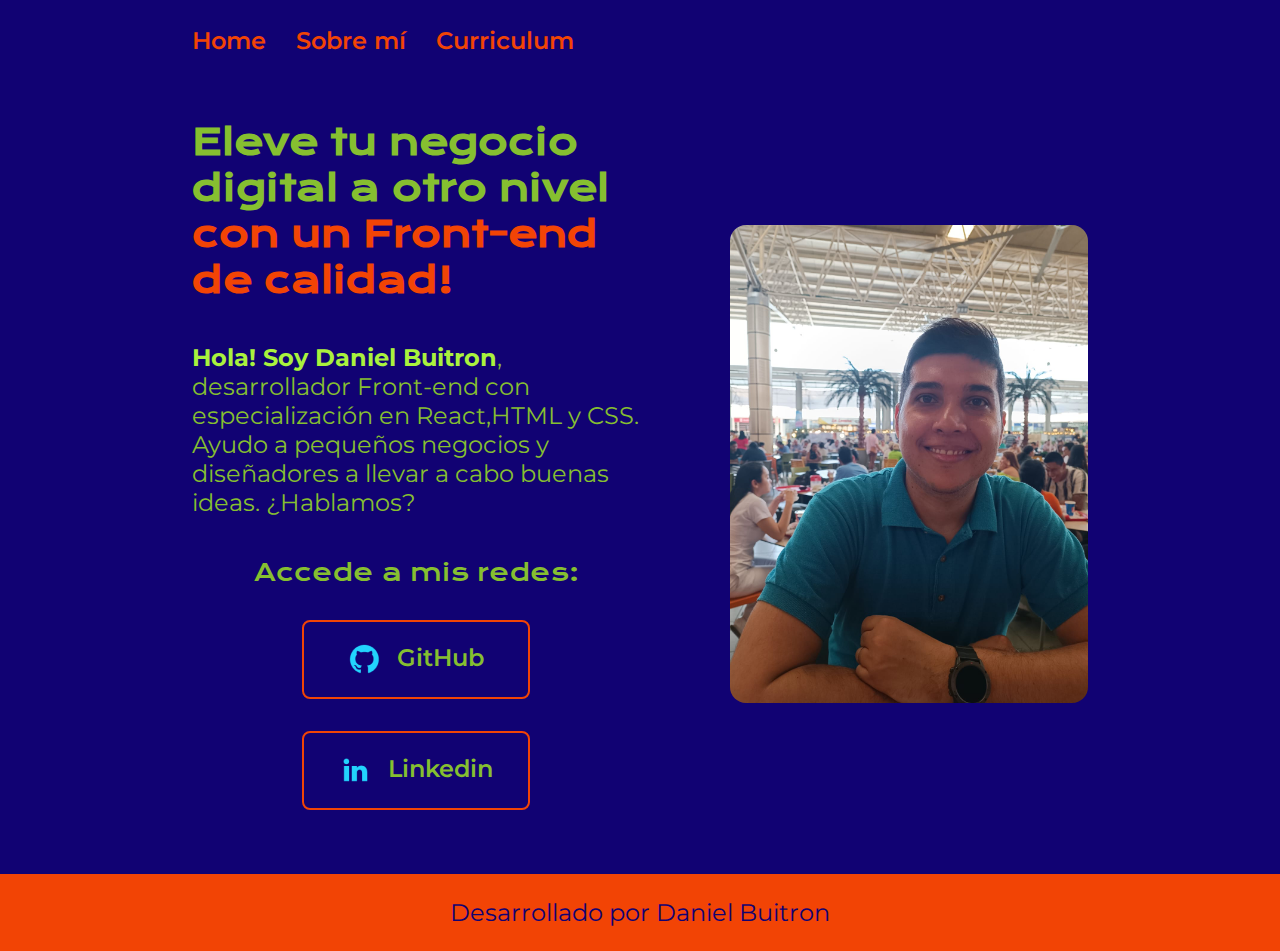
<file: index.html>
<!DOCTYPE html>
<html lang="es-mx">
<head>
    <meta charset="UTF-8">
    <meta http-equiv="X-UA-Compatible" content="IE=edge">
    <meta name="viewport" content="width=device-width, initial-scale=1.0">
    <title>Portafolio</title>
    <link rel="stylesheet" href="style.css">
</head>
<body>
    <header class="header">
        <nav class="header_menú">
            <a class="header_menu_link" href="index.html">Home</a>
            <a class="header_menu_link" href="about.html">Sobre mí</a>
            <a class="header_menu_link" href="about2.html">Curriculum</a>
        </nav>
    </header>
    <main class="presentacion">
        <section class="presentacion_contenido">
            <h1 class="presentacion_contenido_titulo">
                Eleve tu negocio digital a otro nivel
                <strong class="titulo-destaque">con un Front-end de calidad!
                </strong></h1>
            <p class="presentacion_contenido_parrafo">
                <strong class="nombre">Hola! Soy Daniel Buitron</strong>, desarrollador Front-end con 
                especialización en React,HTML y CSS. Ayudo a pequeños
                negocios y diseñadores a llevar a cabo buenas ideas.
                ¿Hablamos?

            </p>
            <div class="presentacion_enlaces">
                <h2 class="presentacion_enlaces_subtitulo">Accede a mis redes:</h2>
            <a class="presentacion_enlaces_link"href="https://github.com/">
                <img src="assets/github.png"> 
                GitHub</a>
            <a class="presentacion_enlaces_link" href="https://www.linkedin.com/in/daniel-alejandro-buitron-benjumea-91119822b/">
                <img src="assets/linkedin.png">
                Linkedin</a>
            </div>
        </section>
      
        <img class="presentacion_imagen" src="daniel1.jpeg" alt="foto de Daniel">

    </main>
    <footer class="footer">
        <p>Desarrollado por Daniel Buitron</p>
    </footer>
    
</body>
</html>
</file>
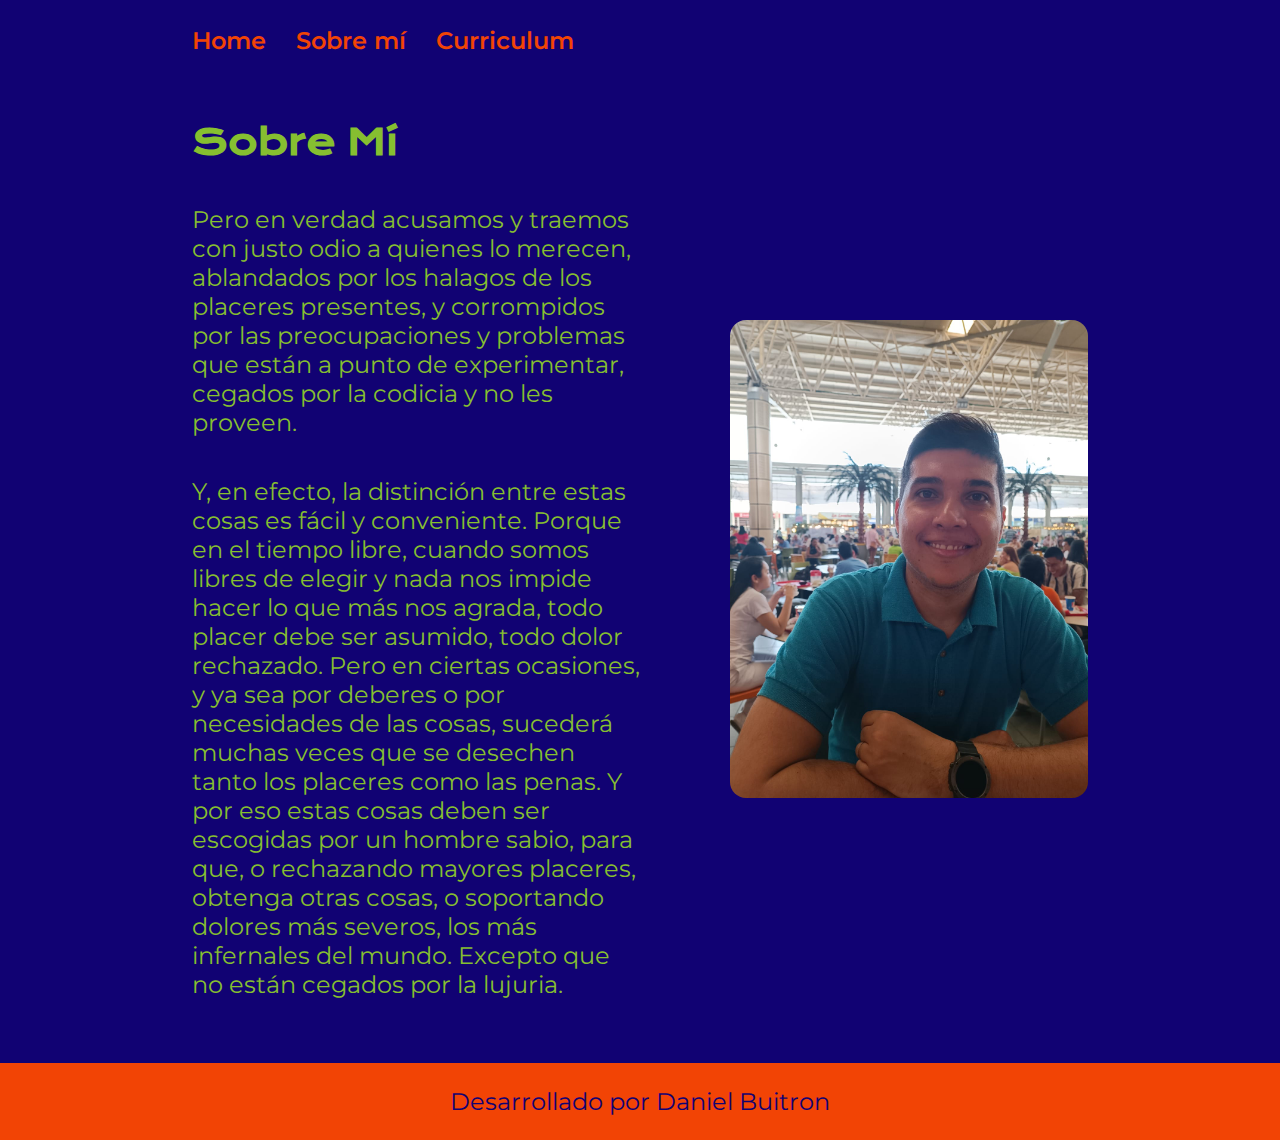
<file: about.html>
<!DOCTYPE html>
<html lang="es-mx">
<head>
    <meta charset="UTF-8">
    <meta name="viewport" content="width=device-width, initial-scale=1.0">
    <title>Sobre Mí</title>
    <link rel="stylesheet" href="style.css">
</head>
<body>
    <header class="header">
        <nav class="header_menú">
            <a class="header_menu_link" href="index.html">Home</a>
            <a class="header_menu_link" href="about.html">Sobre mí</a>
            <a class="header_menu_link" href="about2.html">Curriculum</a>
        </nav>
    </header>
    <main class="presentacion">
        <section class="presentacion_contenido">
            <h1 class="presentacion_contenido_titulo">Sobre Mí</h1>
            <p class="presentacion_contenido_parrafo">Pero en verdad acusamos y traemos con justo odio a quienes lo merecen,
               ablandados por los halagos de los placeres presentes, y corrompidos por
               las preocupaciones y problemas que están a punto de experimentar, cegados
               por la codicia y no les proveen.</p>
            <p class="presentacion_contenido_parrafo">Y, en efecto, la distinción entre estas cosas es fácil y conveniente.
                Porque en el tiempo libre, cuando somos libres de elegir y nada nos 
                impide hacer lo que más nos agrada, todo placer debe ser asumido,
                todo dolor rechazado. Pero en ciertas ocasiones, y ya sea por deberes
                o por necesidades de las cosas, sucederá muchas veces que se desechen 
                tanto los placeres como las penas. Y por eso estas cosas deben ser 
                escogidas por un hombre sabio, para que, o rechazando mayores placeres,
                obtenga otras cosas, o soportando dolores más severos, los más infernales del mundo.
                Excepto que no están cegados por la lujuria.</p>

        </section>
        <img class="presentacion_imagen" src="daniel1.jpeg" alt="foto de Daniel">
    </main>
    <footer class="footer">
        <p>Desarrollado por Daniel Buitron</p>
    </footer>
</body>
</html>
</file>
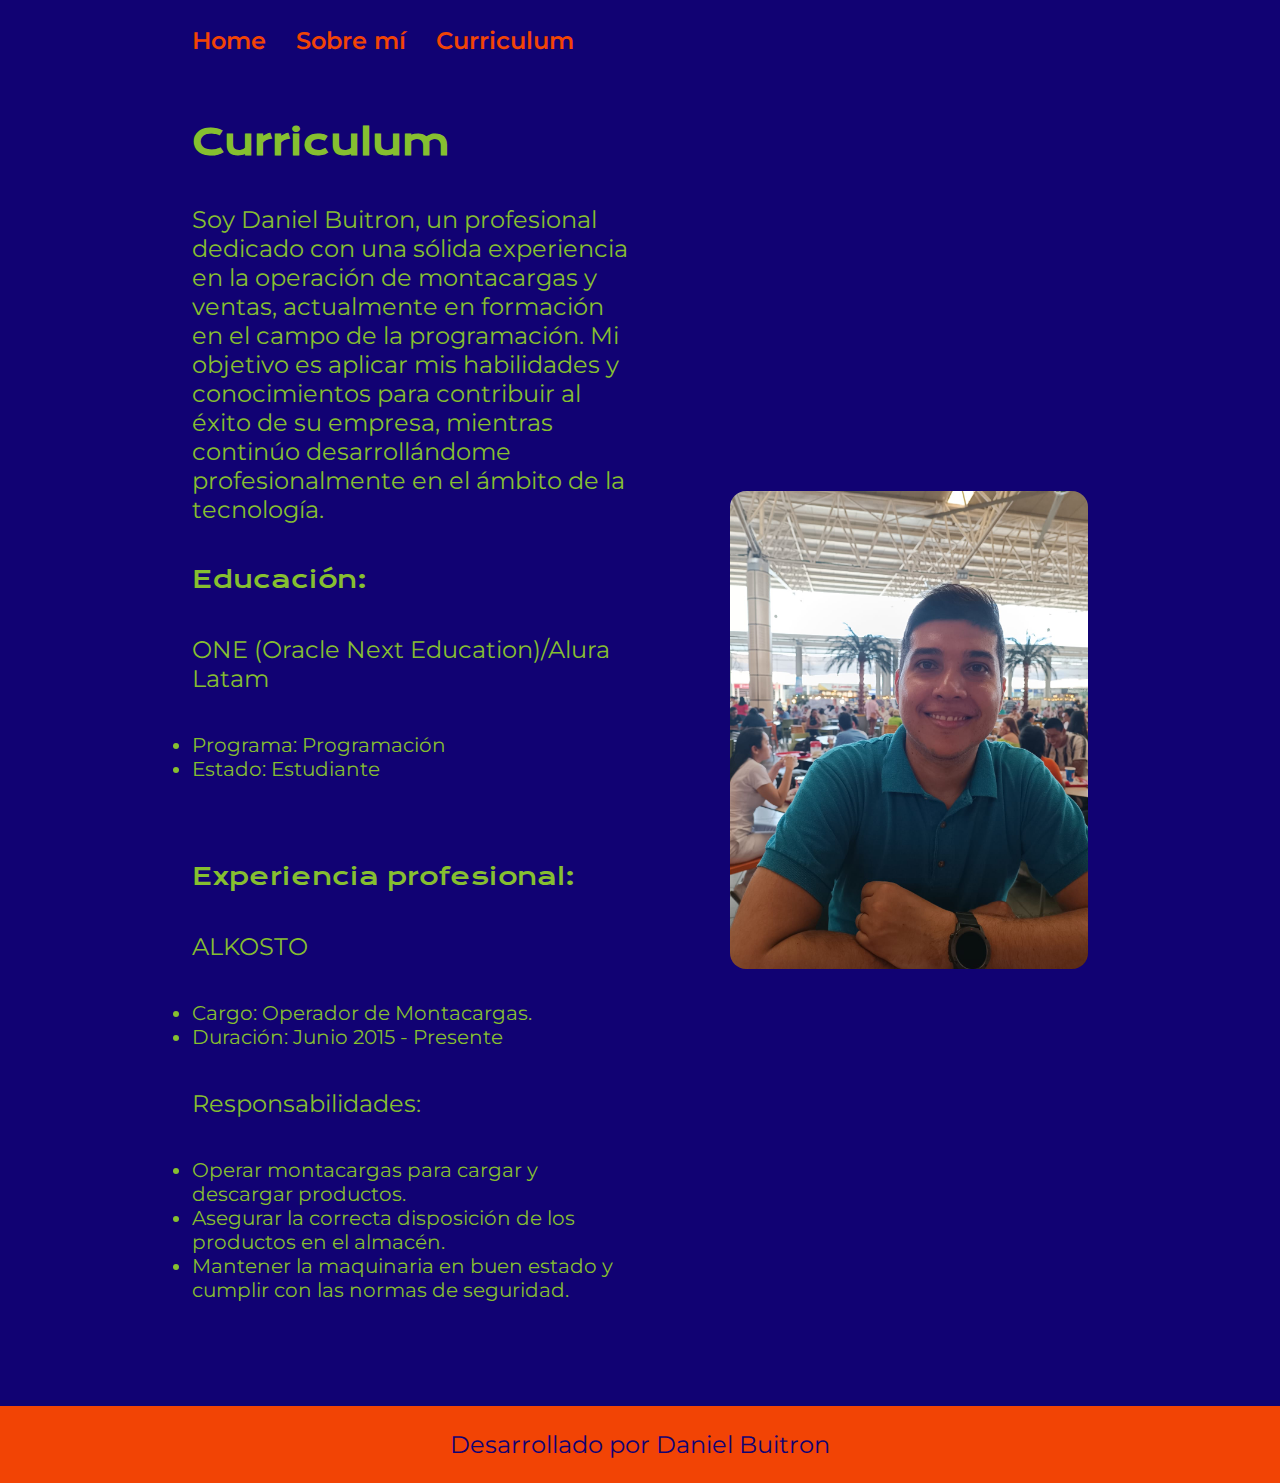
<file: about2.html>
<!DOCTYPE html>
<html lang="es-mx">
<head>
    <meta charset="UTF-8">
    <meta name="viewport" content="width=device-width, initial-scale=1.0">
    <title>Curriculum</title>
    <link rel="stylesheet" href="style.css">
</head>
<body>
    <header class="header">
        <nav class="header_menú">
            <a class="header_menu_link" href="index.html">Home</a>
            <a class="header_menu_link" href="about.html">Sobre mí</a>
            <a class="header_menu_link" href="about2.html">Curriculum</a>
        </nav>
    </header>
    <main class="presentacion">
        <section class="presentacion_contenido">
            <h1 class="presentacion_contenido_titulo">Curriculum</h1>
                <p class="presentacion_contenido_parrafo">Soy Daniel Buitron, un profesional 
                dedicado con una sólida experiencia en la operación de montacargas y ventas,
                actualmente en formación en el campo de la programación. Mi objetivo es aplicar
                mis habilidades y conocimientos para contribuir al éxito de su empresa, 
                mientras continúo desarrollándome profesionalmente en el ámbito de la tecnología.</p>
                <h2 class="presentacion_enlaces_subtitulo">Educación:</h2>
                 <p class="presentacion_contenido_parrafo">ONE (Oracle Next Education)/Alura Latam
                    <ul class="presentacion_contenido_parrafo_lista">
                        <li>Programa: Programación</li>
                        <li>Estado: Estudiante</li>
                    </ul>
                 </p>


                <h2 class="presentacion_enlaces_subtitulo">Experiencia profesional:</h2>

                <p class="presentacion_contenido_parrafo">ALKOSTO
                    <ul class="presentacion_contenido_parrafo_lista">
                        <li>Cargo: Operador de Montacargas.</li>
                        <li>Duración: Junio 2015 - Presente</li>
                    </ul>
                        <p class="presentacion_contenido_parrafo">Responsabilidades:</p>
                    <ul class="presentacion_contenido_parrafo_lista">
                        <li>Operar montacargas para cargar y descargar productos.</li>
                        <li>Asegurar la correcta disposición de los productos en el almacén.</li>
                        <li>Mantener la maquinaria en buen estado y cumplir con las normas de seguridad.</li>
                    </ul>
                </p>
            </section>
        <img class="presentacion_imagen" src="daniel1.jpeg" alt="foto de Daniel">

    </main>

    <footer class="footer">
        <p>Desarrollado por Daniel Buitron</p>
    </footer>
    
</body>
</html>
</file>
<file: style.css>
@import url('https://fonts.googleapis.com/css2?family=Krona+One&family=Montserrat:ital,wght@0,100..900;1,100..900&display=swap');
:root{
    --color-primario: #110273;
    --color-secundario: #86BF30;
    --color-terciario: #F24405;
    --color-hover: #553DF2;
    --color-resaltado:#AAF23D;

    --fuente-montserrat: "Montserrat", sans-serif;
    --fuente-Krona: "Krona One", sans-serif;
}

*{
    padding: 0;
    margin: 0;
}

body {
    /*height: 100vh; */
    box-sizing: border-box;
    background-color: var(--color-primario);
    color: var(--color-secundario); 
}

.header{
    padding: 2% 0% 0% 15%;
}

.header_menú{
    display: flex;
    gap: 30px;
}

.header_menu_link{
    font-family: var(--fuente-montserrat);
    font-size: 1.5rem;
    font-weight: 600;
    color:var(--color-terciario);
    text-decoration: none;
}

.presentacion{
    display:flex;
    align-items: center;
    padding: 5% 15%;
    justify-content: space-between;

}
.presentacion_contenido{
    width: 50%;
    display: flex;
    flex-direction: column;
    gap: 40px;
}


.presentacion_contenido_titulo{
    font-size: 2.25rem;
    font-family: var(--fuente-Krona);
}
.titulo-destaque{
    color: var(--color-terciario);
}
.nombre{
    color:var(--color-resaltado)
}

.presentacion_contenido_parrafo{
    font-size: 1.5rem;
    font-family: var(--fuente-montserrat);
}

.presentacion_enlaces{
    display: flex;
    justify-content: space-between;
    border-radius: 5px;
    flex-direction: column;
    align-items: center;
    gap:32px;
}

.presentacion_enlaces_subtitulo{
    font-family: var(--fuente-Krona);
    font-size: 1.5rem;
    font-weight: 400;
}

.presentacion_enlaces_link{
    /*background-color: #22D4FD*/
    width: 50%;
    text-align: center;
    padding: 21.5px 0;
    border-radius: 8px;
    font-family: var(--fuente-montserrat);
    font-size: 1.5rem;
    font-weight: 600;
    text-decoration: none;
    color: var(--color-secundario);
    border: 2px solid var(--color-terciario);
    display: flex;
    justify-content: center;
    gap: 1rem;
}

.presentacion_enlaces_link:hover{
    background-color: var(--color-hover);
}

.presentacion_imagen{
    width: 40%;
    border-radius: 1rem;
}

.footer{
    background-color:var(--color-terciario);
    padding: 24px;
    color: var(--color-primario);
    text-align: center;
    font-family: var(--fuente-montserrat);
    font-size: 1.5rem;
    font-weight: 400;
}

.presentacion_contenido_parrafo_lista{
    font-family: var(--fuente-montserrat);
    color: var(--color-secundario);
    font-size: 1.25rem;
}

@media (max-width: 1100px){

    .header{
        padding: 10%;
    }

    .header_menú{
        justify-content: center;
    }

    .presentacion{
       flex-direction: column-reverse;
       padding: 5%;
    }

    .presentacion_contenido{
        width: auto;
    }
}
</file>
